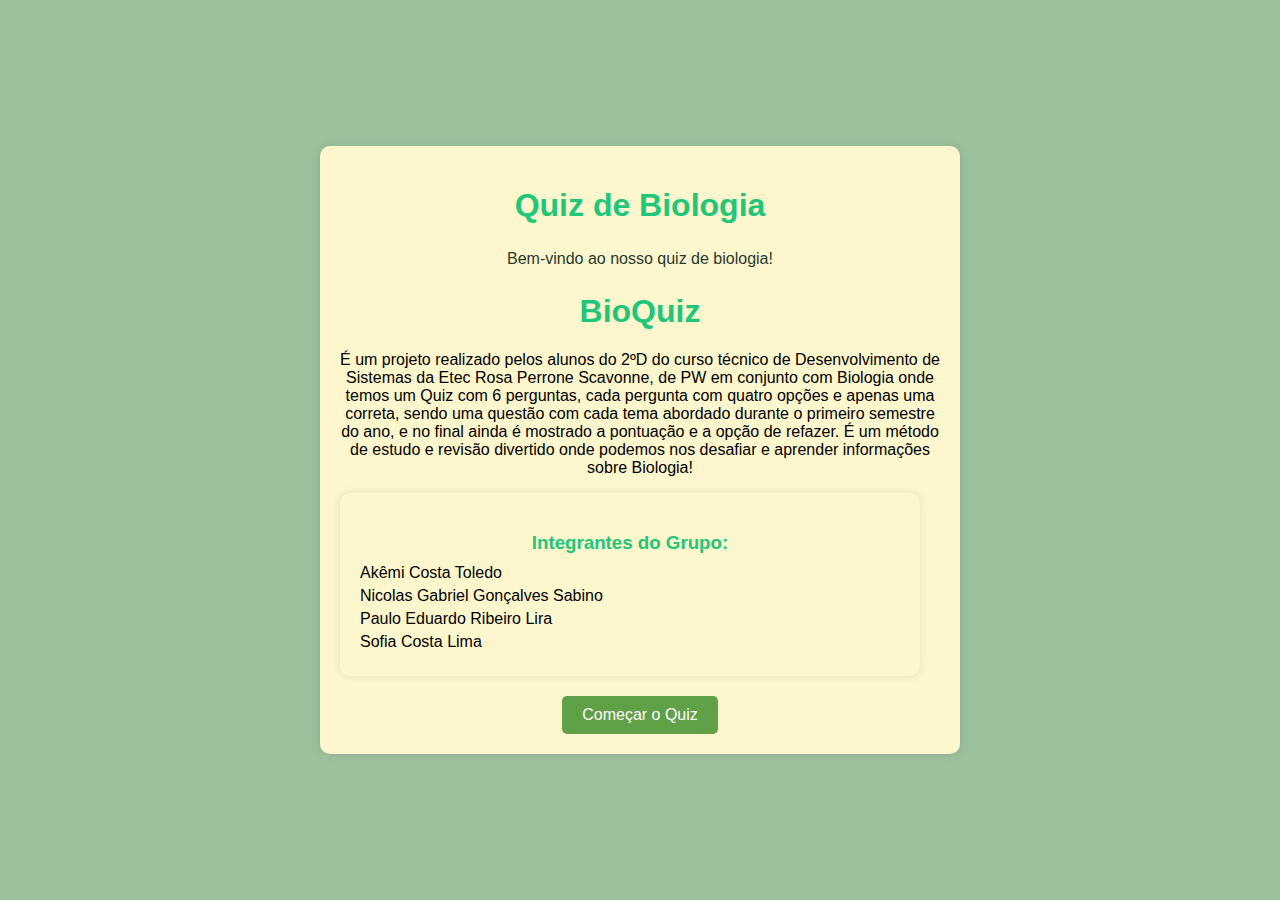
<file: index.html>
<!DOCTYPE html>
<html lang="pt-br">
<head>
    <meta charset="UTF-8">
    <meta name="viewport" content="width=device-width, initial-scale=1.0">
    <title>BioQuiz</title>
    <link rel="stylesheet" href="prime.css">
</head>
<body>
    <div>
        <h1>Quiz de Biologia</h1>
        <p>Bem-vindo ao nosso quiz de biologia! <h1>BioQuiz</h1> É um projeto realizado pelos alunos do 2ºD do curso técnico de Desenvolvimento de Sistemas da Etec Rosa Perrone Scavonne, de PW em conjunto com Biologia onde temos um Quiz com 6 perguntas, cada pergunta com quatro opções e apenas uma correta, sendo uma questão com cada tema abordado durante o primeiro semestre do ano, e no final ainda é mostrado a pontuação e a opção de refazer. É um método de estudo e revisão divertido onde podemos nos desafiar e aprender informações sobre Biologia!</p>
        <div>
            <h3>Integrantes do Grupo:</h3>
            <ul>
                <li>Akêmi Costa Toledo</li>
                <li>Nicolas Gabriel Gonçalves Sabino</li>
                <li>Paulo Eduardo Ribeiro Lira</li>
                <li>Sofia Costa Lima</li>
            </ul>
        </div>
        <a href="bioquiz/quiz.html" class="button">Começar o Quiz</a>
    </div>
</body>
</html>
</file>
<file: prime.css>
body {
    font-family: Arial, sans-serif;
    background-color: #9dc09d;
    margin: 0;
    padding: 0;
    display: flex;
    justify-content: center;
    align-items: center;
    height: 100vh;
}

div {
    background-color: #fef6cd;
    padding: 20px;
    border-radius: 10px;
    box-shadow: 0 0 10px rgba(0,0,0,0.1);
    text-align: center;
    max-width: 600px;
    width: 90%;
}

h1 {
    color: #20c67a;
}

p {
    color: #273a2d;
    line-height: 1.6;
}

h3 {
    color: #20c67a;
    margin-bottom: 10px;
}

ul {
    list-style-type: none;
    padding: 0;
    margin: 0;
    text-align: left;
}

li {
    margin-bottom: 5px;
}

a.button {
    display: inline-block;
    background-color: #60a046;
    color: white;
    padding: 10px 20px;
    text-align: center;
    text-decoration: none;
    font-size: 16px;
    border-radius: 5px;
    cursor: pointer;
    margin-top: 20px;
    transition: background-color 0.3s ease;
}

a.button:hover {
    background-color: #60a519;
}
</file>
